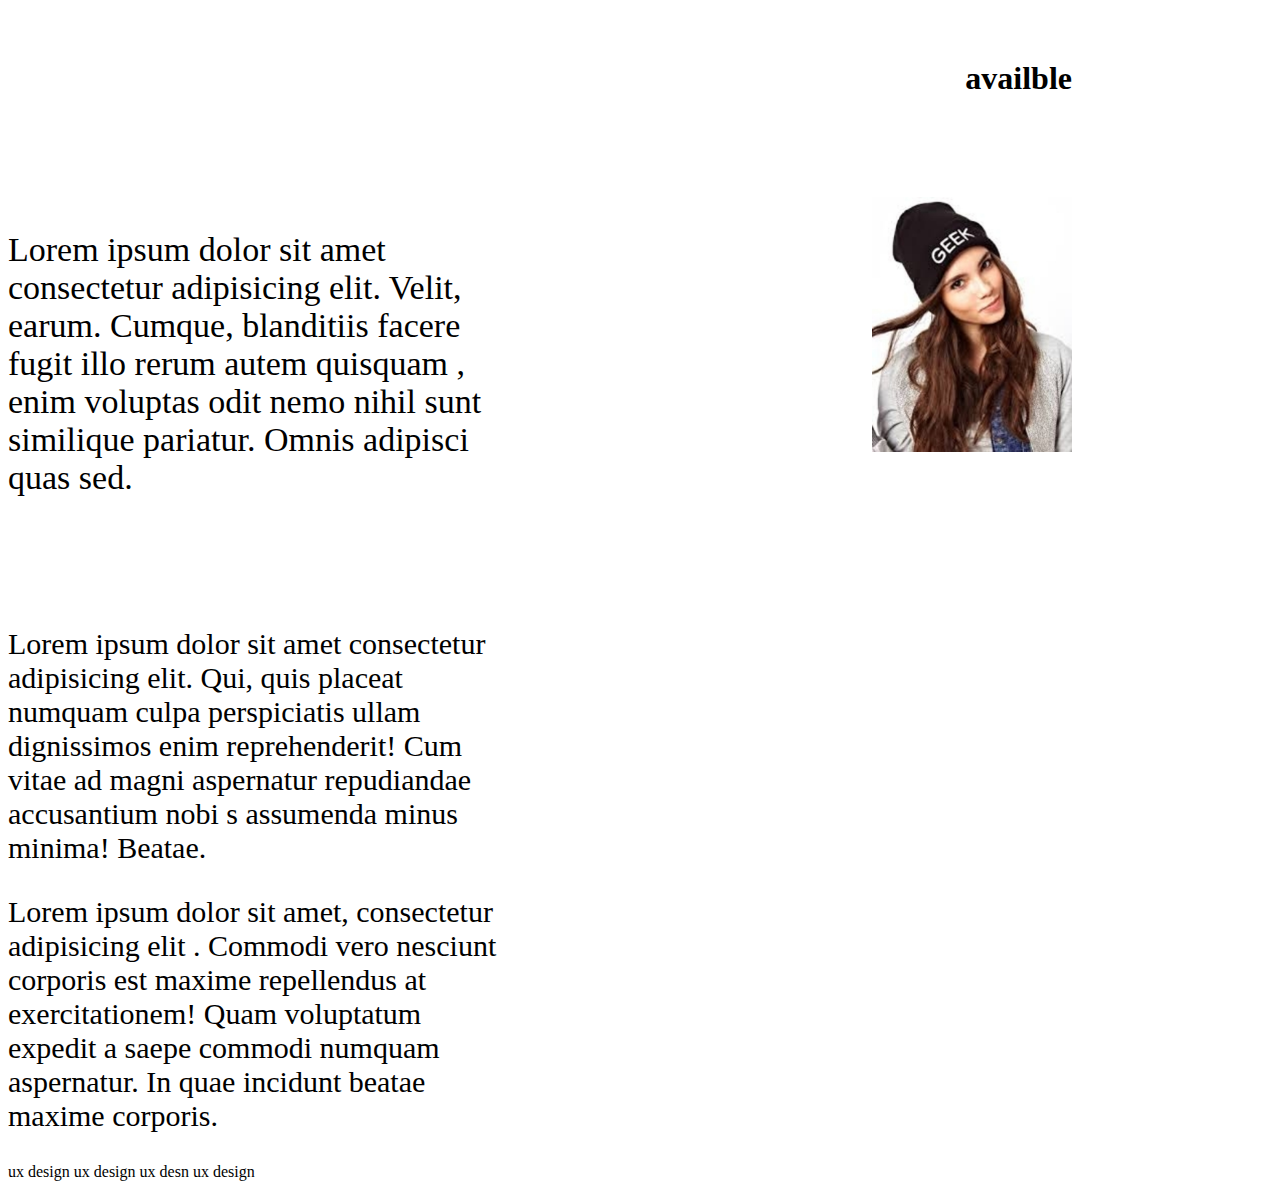
<file: index.html>
<!DOCTYPE html>
<html lang="en">
<head>
    <meta charset="UTF-8">
    <meta name="viewport" content="width=device-width, initial-scale=1.0">
    <link rel="stylesheet" href="style.css">
    <title>Document</title>
</head>
<body>
    <header>
        <span>availble</span>
    </header>
    <main>
        <div>
            <div class="apropos">
                <p>Lorem ipsum dolor sit amet consectetur adipisicing elit.
                     Velit, earum. Cumque, blanditiis facere fugit illo
                      rerum autem quisquam
                    , enim voluptas odit nemo nihil sunt similique pariatur. Omnis adipisci quas sed.</p>
            </div>
                <img src="image.jpg" alt="" class="image1">
        </div>
        <div>
            <div class="experiences">
                <div class="parcours">
                    <p>
                        Lorem ipsum dolor sit amet consectetur 
                        adipisicing elit. Qui, quis placeat numquam culpa perspiciatis ullam dignissimos enim reprehenderit! Cum vitae ad magni 
                        aspernatur repudiandae accusantium nobi
                        s assumenda minus minima! Beatae.
                    </p>
                    <p>
                        Lorem ipsum dolor sit amet, consectetur adipisicing elit
                        . Commodi vero nesciunt corporis est maxime repellendus at exercitationem! Quam voluptatum expedit
                        a saepe commodi numquam aspernatur. In quae
                         incidunt beatae maxime corporis.
                    </p>
                </div>
                <div class="competences">
                    <span>ux design</span>
                    <span>ux design</span>
                    <span>ux desn</span>
                    <span>ux design</span>
                </div>
            </div>
        </div>
    </main>
</body>
</html>
</file>
<file: style.css>
header{
    text-align: right;
    margin-top: 60px;
    padding-right: 200px;
    font-weight: bolder;
    font-size: 32px;
}
.apropos{
    float: left;
    width: 500px;
    padding-top: 100px;
    font-size: 34px;
}
.image1{
    float: right;
    padding-top: 100px;
    padding-right: 200px;
    width: 200px;
}
.parcours{
    padding-top: 500px;
    width: 500px;
    font-size: 30px;
}
</file>
